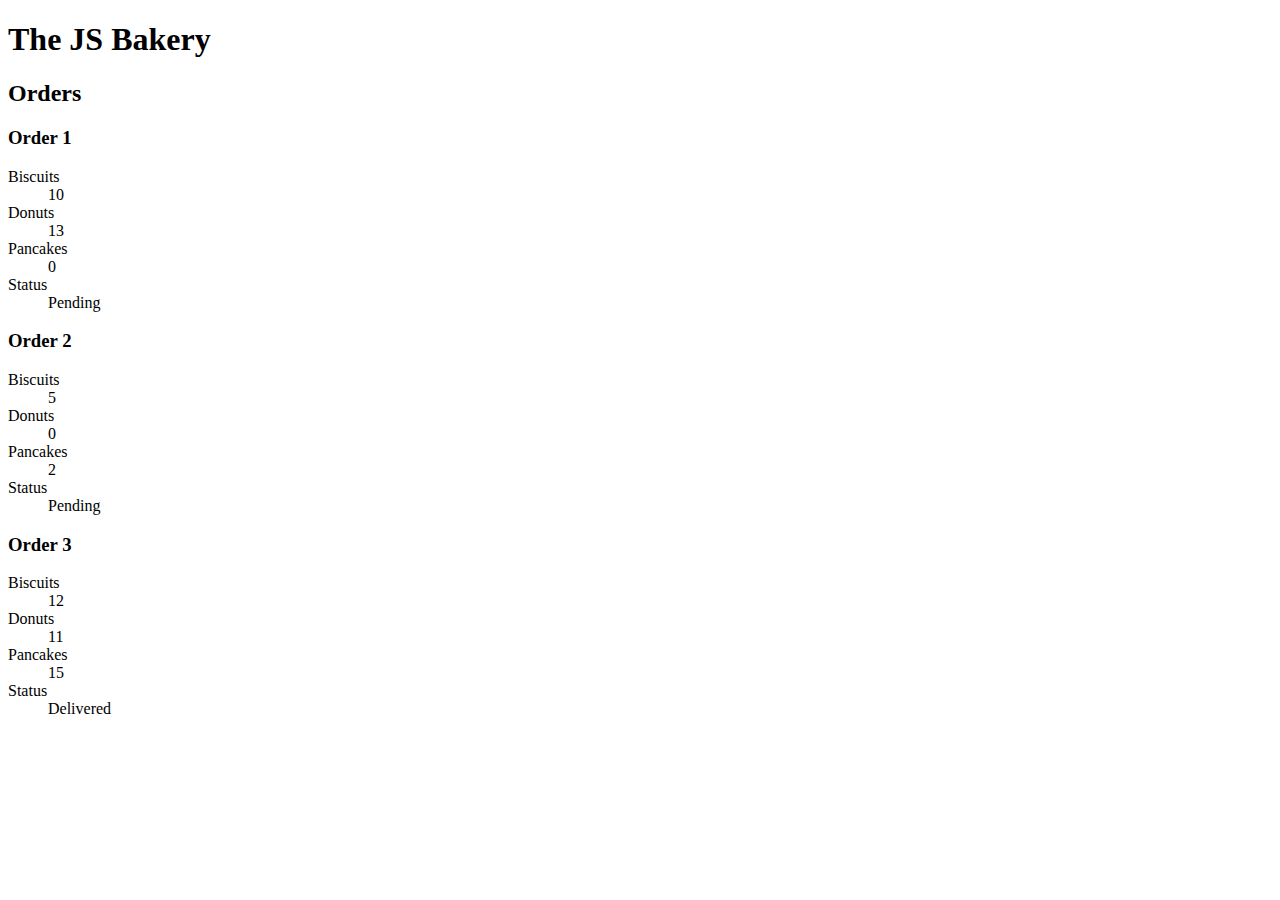
<file: IWA_11/index.html>
<!-- index.html -->

<!DOCTYPE html>
<html lang="en">

<head>
    <meta charset="UTF-8">
    <meta http-equiv="X-UA-Compatible" content="IE=edge">
    <meta name="viewport" content="width=device-width, initial-scale=1.0">
    <title>The JS Bakery</title>
    <script src="./script.js" defer></script>
</head>

<body>
    <h1>The JS Bakery</h1>

    <h2>Orders</h2>

    <section>
        <h3>Order 1</h3>

        <dl
            data-key="order1" 
            data-biscuits="10" 
            data-donuts="13" 
            data-pancakes="0" 
            data-delivered="false"
        >
            <div class="biscuits">
                <dt>Biscuits</dt>
                <dd class="count">Loading...</dd>
            </div>
            
            <div class="donuts">
                <dt>Donuts</dt>
                <dd class="count">Loading...</dd>
            </div>

            <div class="pancakes">
                <dt>Pancakes</dt>
                <dd class="count">Loading...</dd>
            </div>

            <div class="status">
                <dt>Status</dt>
                <dd>Loading...</dd>
            </div>
        </dl>

    </section>

    <section>
        <h3>Order 2</h3>

        <dl 
            data-key="order2" 
            data-biscuits="5" 
            data-donuts="0" 
            data-pancakes="2" 
            data-delivered="false"
        >
            <div class="biscuits">
                <dt>Biscuits</dt>
                <dd class="count">Loading...</dd>
            </div>

            <div class="donuts">
                <dt>Donuts</dt>
                <dd class="count">Loading...</dd>
            </div>

            <div class="pancakes">
                <dt>Pancakes</dt>
                <dd class="count">Loading...</dd>
            </div>

            <div class="status">
                <dt>Status</dt>
                <dd>Loading...</dd>
            </div>
        </dl>
    </section>


    <section>
        <h3>Order 3</h3>

        <dl 
            data-key="order3" 
            data-biscuits="12" 
            data-donuts="11" 
            data-pancakes="15" 
            data-delivered="true"
        >
            <div class="biscuits">
                <dt>Biscuits</dt>
                <dd class="count">Loading...</dd>
            </div>

            <div class="donuts">
                <dt>Donuts</dt>
                <dd class="count">Loading...</dd>
            </div>

            <div class="pancakes">
                <dt>Pancakes</dt>
                <dd class="count">Loading...</dd>
            </div>

            <div class="status">
                <dt>Status</dt>
                <dd>Loading...</dd>
            </div>
        </dl>
    </section>
</body>

</html>
</file>
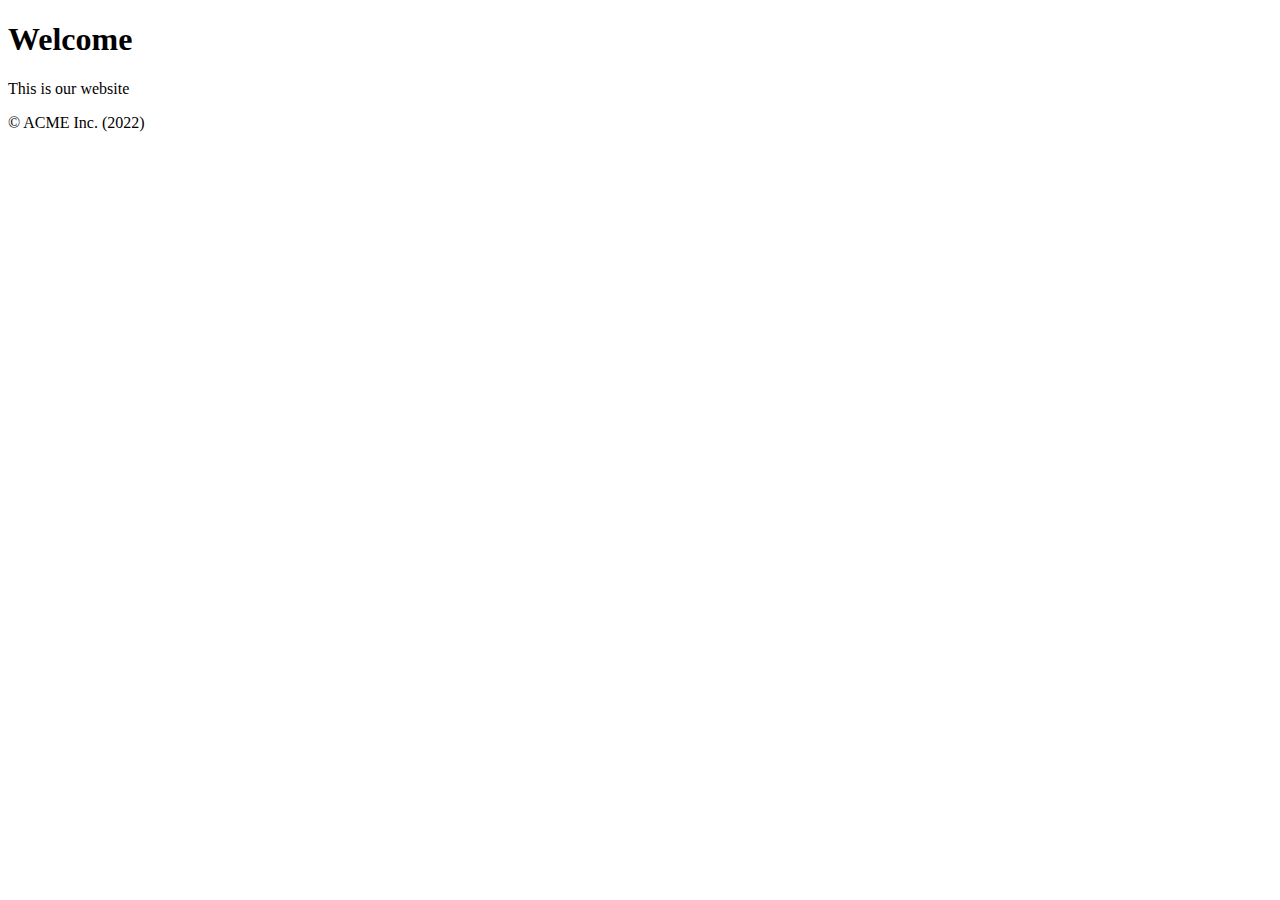
<file: IWA_3/IWA_3_Challenge_1/index.html>
<!DOCTYPE html>
<html lang="en">
<head>
  <meta charset="UTF-8">
<meta http-equiv="X-UA-Compatible" content="IE=edge">
<meta name="viewport" content="width=device-width, initial-scale=1.0">

<!-- created a link to my script.js file
	 Took a while figuring out that the source was spelled wrong
	Also added a data type module and defer to our script link -->

  <script src="JS/script.js" defer type="module"></script>
    <title>Document</title>
    <!-- index.html -->	
</head>

	<body>
		<h1>Welcome</h1>
		<p>This is our website</p>
	</body>
    
	<footer>Loading...</footer>
</html>
</file>
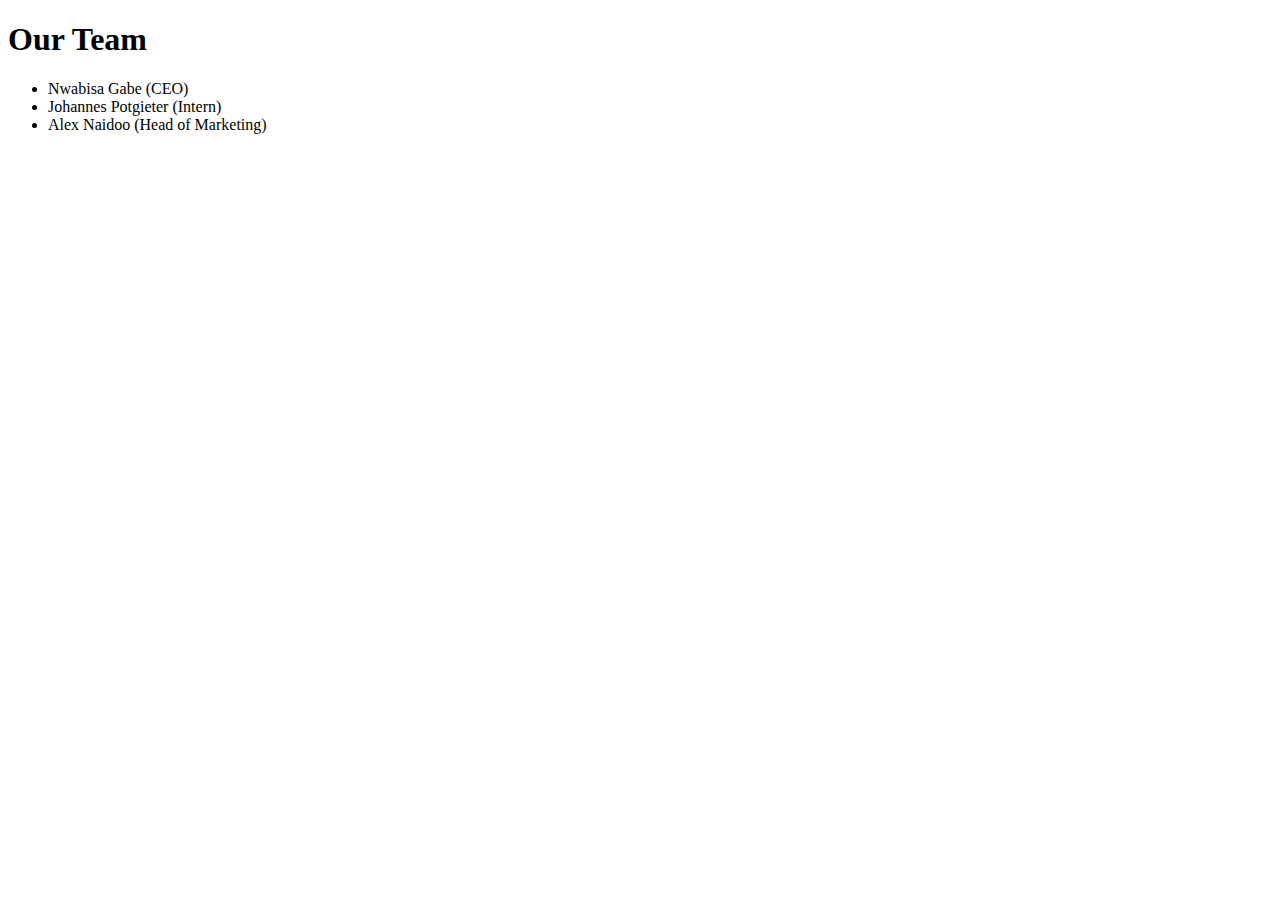
<file: IWA_3/IWA_3_Challenge_2/index.html>
<!DOCTYPE html>
<html lang="en">
    <!-- moved the script links to the bottom above the body closing tag
    2-Changed the module within the the script tags
    3-Turned the names into links to their respective JS links -->
<head>
    <meta charset="UTF-8">
    <meta http-equiv="X-UA-Compatible" content="IE=edge">
    <meta name="viewport" content="width=device-width, initial-scale=1.0">
    <title>Document</title>
</head>
<!-- index.html -->
    <body>
        <h1>Our Team</h1>
        
        <ul>
            <li id="nwabisa">Loading...</li>
            <li id="johannes">Loading...</li>
            <li id="alex">Loading...</li>
        </ul>
       <!--
        <script src="./JS/johannes.js"></script>
        <script src="./JS/nwabisa.js"></script>
        <script src="./JS/alex.js"></script> -->

        <script type="module" src="./JS/scripts.js"></script>
    </body>
</html>

<!-- Had alot of trouble with this challenge mostly to get all 3 roles to display on the website -->
</file>
